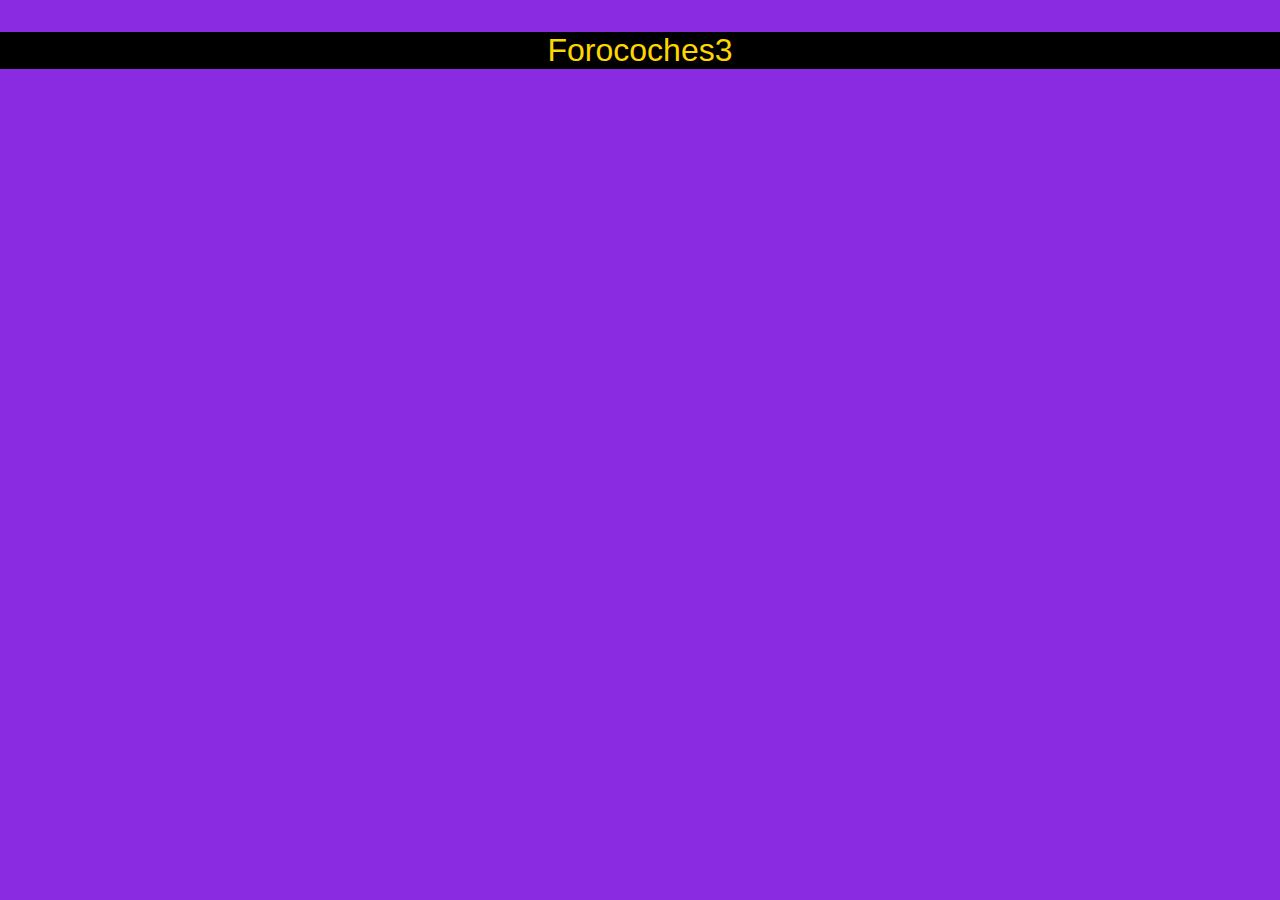
<file: index.html>
<!DOCTYPE html>
<html lang="es">
<head>
    <meta charset="UTF-8">
    <meta http-equiv="X-UA-Compatible" content="IE=edge">
    <meta name="viewport" content="width=device-width, initial-scale=1.0">
    <title>Principal</title>
    <link rel="stylesheet" type="text/css" href="index.css">
</head>
<body>
    <a href="/forocoches3/index.html"><p>Forocoches3</p><br>
</body>
</html>
</file>
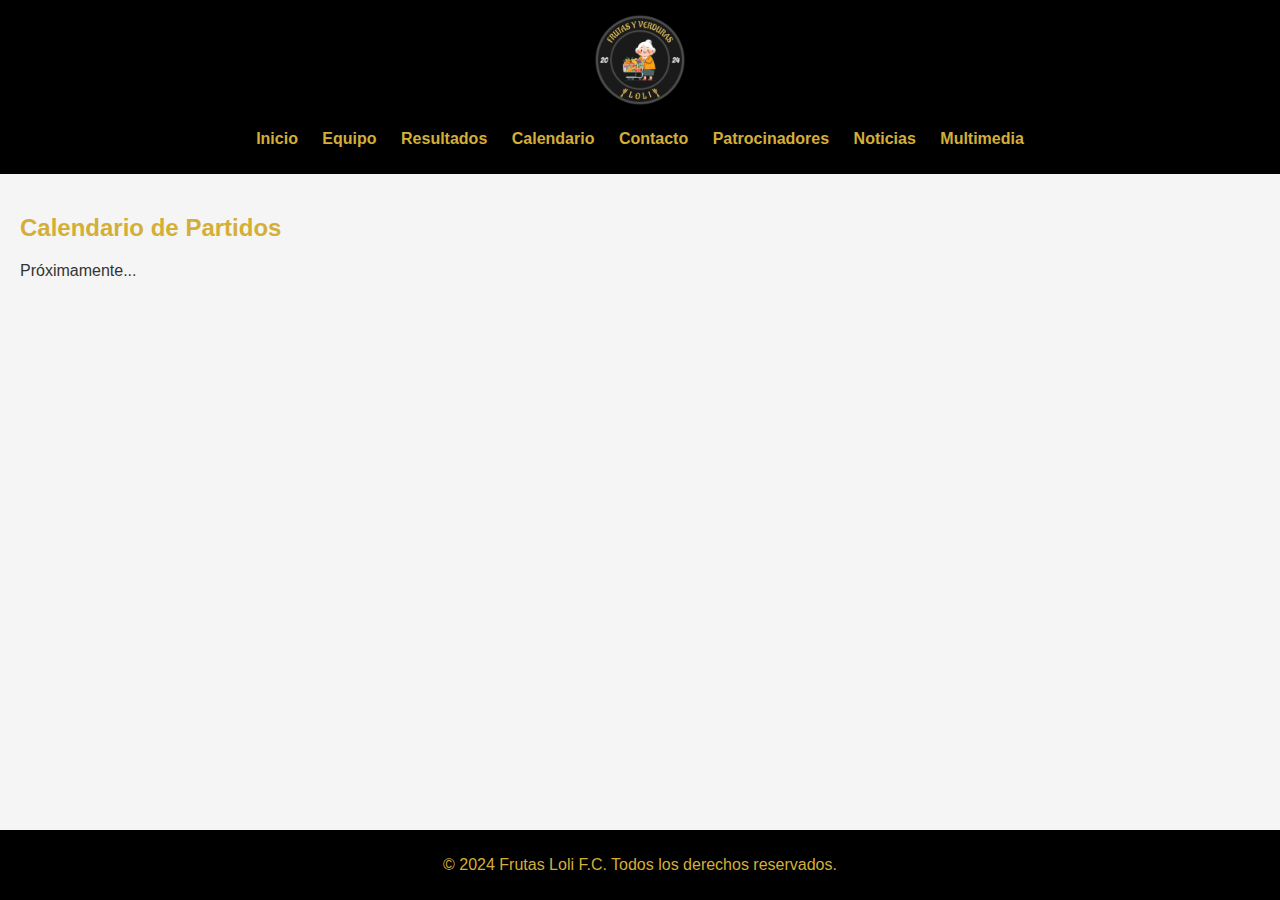
<file: calendario.html>
<!DOCTYPE html>
<html lang="es">
<head>
    <meta charset="UTF-8">
    <meta name="viewport" content="width=device-width, initial-scale=1.0">
    <title>Frutas Loli F.C. - Calendario</title>
    <link rel="stylesheet" href="styles.css">
</head>
<body>
    <header>
        <img src="logo.png" alt="Frutas Loli F.C." class="logo">
        <nav>
            <ul>
                <li><a href="index.html">Inicio</a></li>
                <li><a href="equipo.html">Equipo</a></li>
                <li><a href="resultados.html">Resultados</a></li>
                <li><a href="calendario.html">Calendario</a></li>
                <li><a href="contacto.html">Contacto</a></li>
                <li><a href="patrocinadores.html">Patrocinadores</a></li>
                <li><a href="noticias.html">Noticias</a></li>
                <li><a href="multimedia.html">Multimedia</a></li>
            </ul>
        </nav>
    </header>

    <main>
        <section id="calendario">
            <h2>Calendario de Partidos</h2>
            <p>Próximamente...</p>
        </section>
    </main>

    <footer>
        <p>&copy; 2024 Frutas Loli F.C. Todos los derechos reservados.</p>
    </footer>

    <script src="script.js"></script>
</body>
</html>
</file>
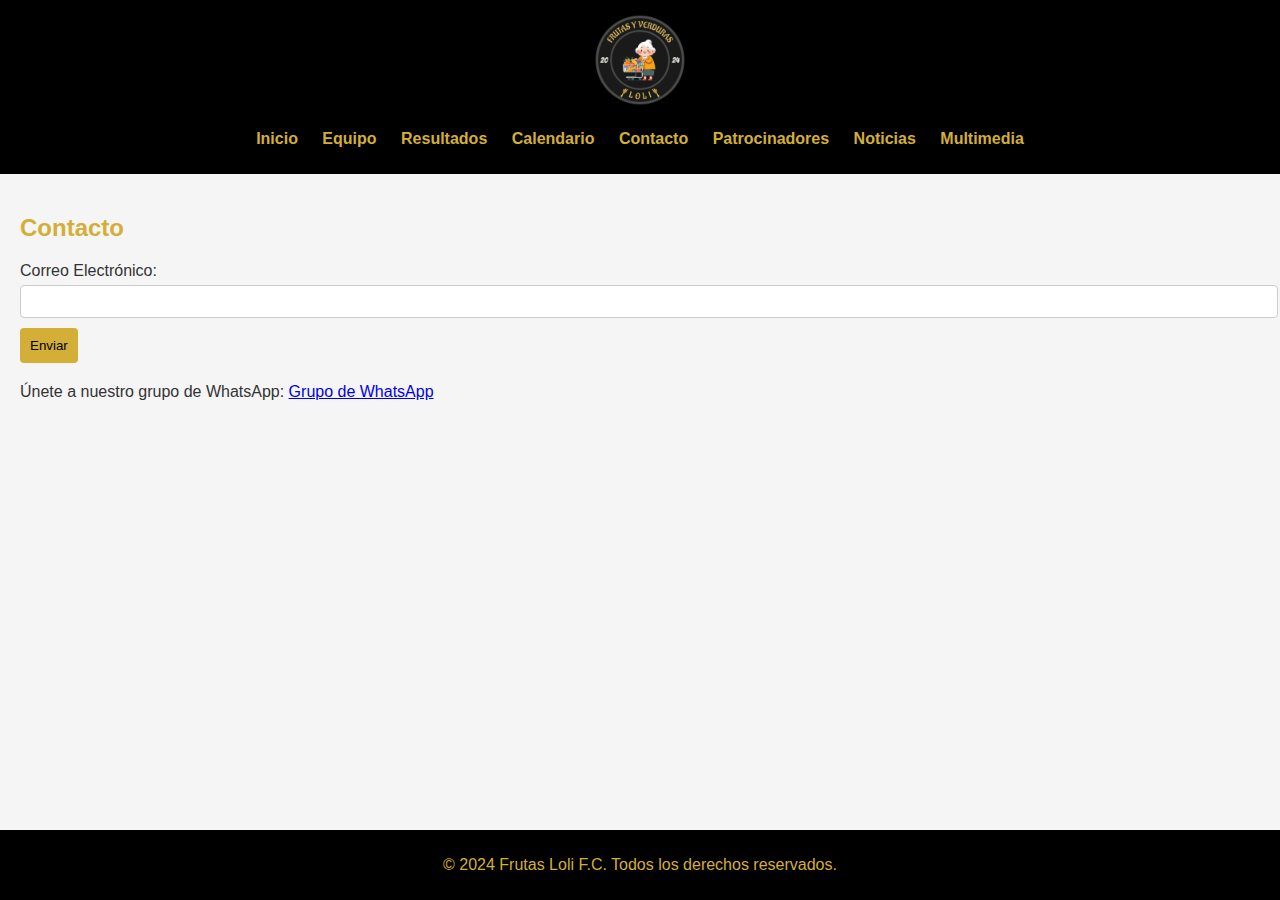
<file: contacto.html>
<!DOCTYPE html>
<html lang="es">
<head>
    <meta charset="UTF-8">
    <meta name="viewport" content="width=device-width, initial-scale=1.0">
    <title>Frutas Loli F.C. - Contacto</title>
    <link rel="stylesheet" href="styles.css">
</head>
<body>
    <header>
        <img src="logo.png" alt="Frutas Loli F.C." class="logo">
        <nav>
            <ul>
                <li><a href="index.html">Inicio</a></li>
                <li><a href="equipo.html">Equipo</a></li>
                <li><a href="resultados.html">Resultados</a></li>
                <li><a href="calendario.html">Calendario</a></li>
                <li><a href="contacto.html">Contacto</a></li>
                <li><a href="patrocinadores.html">Patrocinadores</a></li>
                <li><a href="noticias.html">Noticias</a></li>
                <li><a href="multimedia.html">Multimedia</a></li>
            </ul>
        </nav>
    </header>

    <main>
        <section id="contacto">
            <h2>Contacto</h2>
            <form>
                <label for="email-contacto">Correo Electrónico:</label>
                <input type="email" id="email-contacto" name="email-contacto" required>
                <button type="submit">Enviar</button>
            </form>
            <p>Únete a nuestro grupo de WhatsApp: <a href="https://chat.whatsapp.com/invite_link">Grupo de WhatsApp</a></p>
        </section>
    </main>

    <footer>
        <p>&copy; 2024 Frutas Loli F.C. Todos los derechos reservados.</p>
    </footer>

    <script src="script.js"></script>
</body>
</html>
</file>
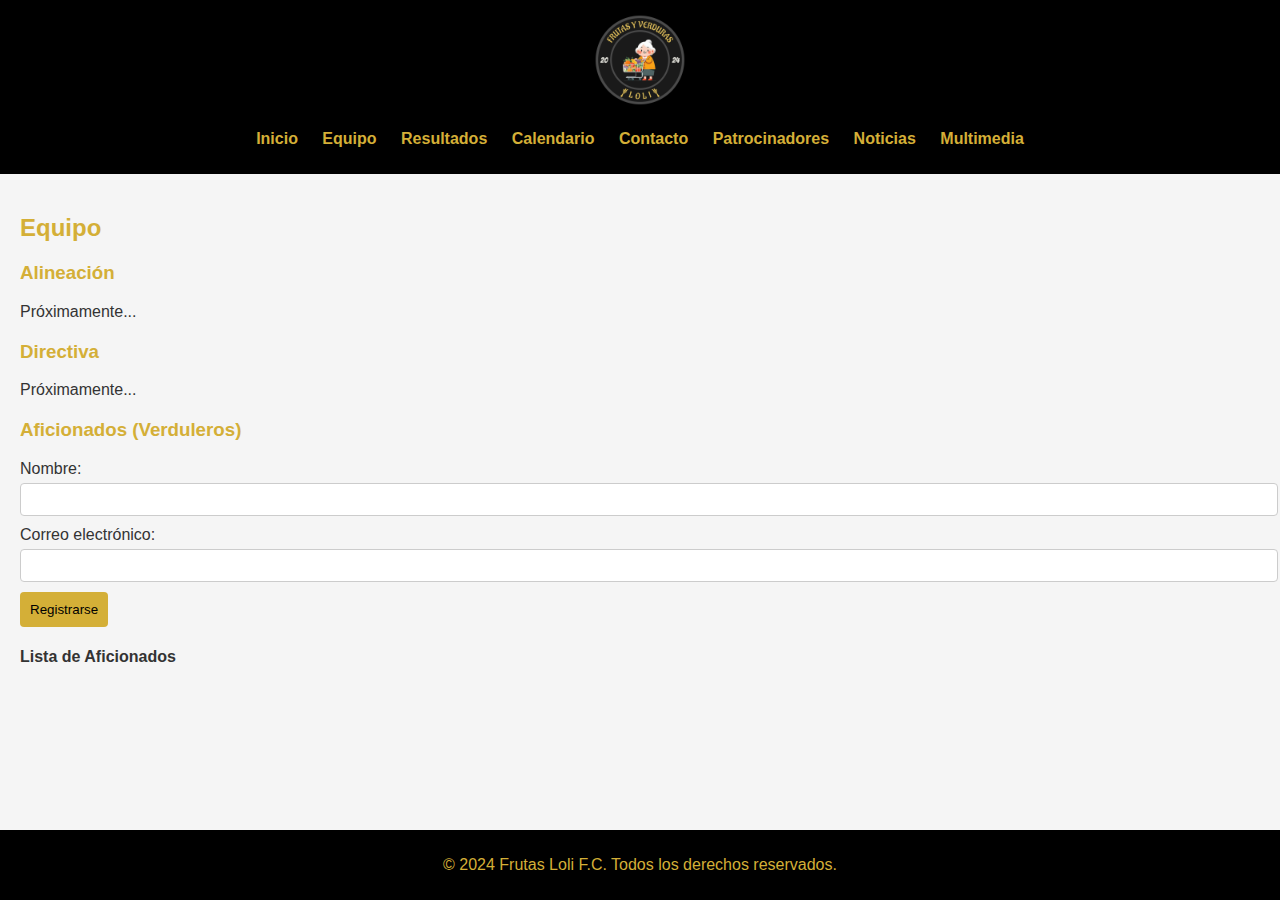
<file: equipo.html>
<!DOCTYPE html>
<html lang="es">
<head>
    <meta charset="UTF-8">
    <meta name="viewport" content="width=device-width, initial-scale=1.0">
    <title>Frutas Loli F.C. - Equipo</title>
    <link rel="stylesheet" href="styles.css">
</head>
<body>
    <header>
        <img src="logo.png" alt="Frutas Loli F.C." class="logo">
        <nav>
            <ul>
                <li><a href="index.html">Inicio</a></li>
                <li><a href="equipo.html">Equipo</a></li>
                <li><a href="resultados.html">Resultados</a></li>
                <li><a href="calendario.html">Calendario</a></li>
                <li><a href="contacto.html">Contacto</a></li>
                <li><a href="patrocinadores.html">Patrocinadores</a></li>
                <li><a href="noticias.html">Noticias</a></li>
                <li><a href="multimedia.html">Multimedia</a></li>
            </ul>
        </nav>
    </header>

    <main>
        <section id="equipo">
            <h2>Equipo</h2>
            <div class="subsection">
                <h3>Alineación</h3>
                <p>Próximamente...</p>
            </div>
            <div class="subsection">
                <h3>Directiva</h3>
                <p>Próximamente...</p>
            </div>
            <div class="subsection">
                <h3>Aficionados (Verduleros)</h3>
                <form id="aficionados-form">
                    <label for="nombre">Nombre:</label>
                    <input type="text" id="nombre" name="nombre" required>
                    <label for="email">Correo electrónico:</label>
                    <input type="email" id="email" name="email" required>
                    <button type="submit">Registrarse</button>
                </form>
                <div id="lista-aficionados">
                    <h4>Lista de Aficionados</h4>
                    <ul id="aficionados-list">
                        <!-- Aficionados se mostrarán aquí -->
                    </ul>
                </div>
            </div>
        </section>
    </main>

    <footer>
        <p>&copy; 2024 Frutas Loli F.C. Todos los derechos reservados.</p>
    </footer>

    <script src="script.js"></script>
</body>
</html>
</file>
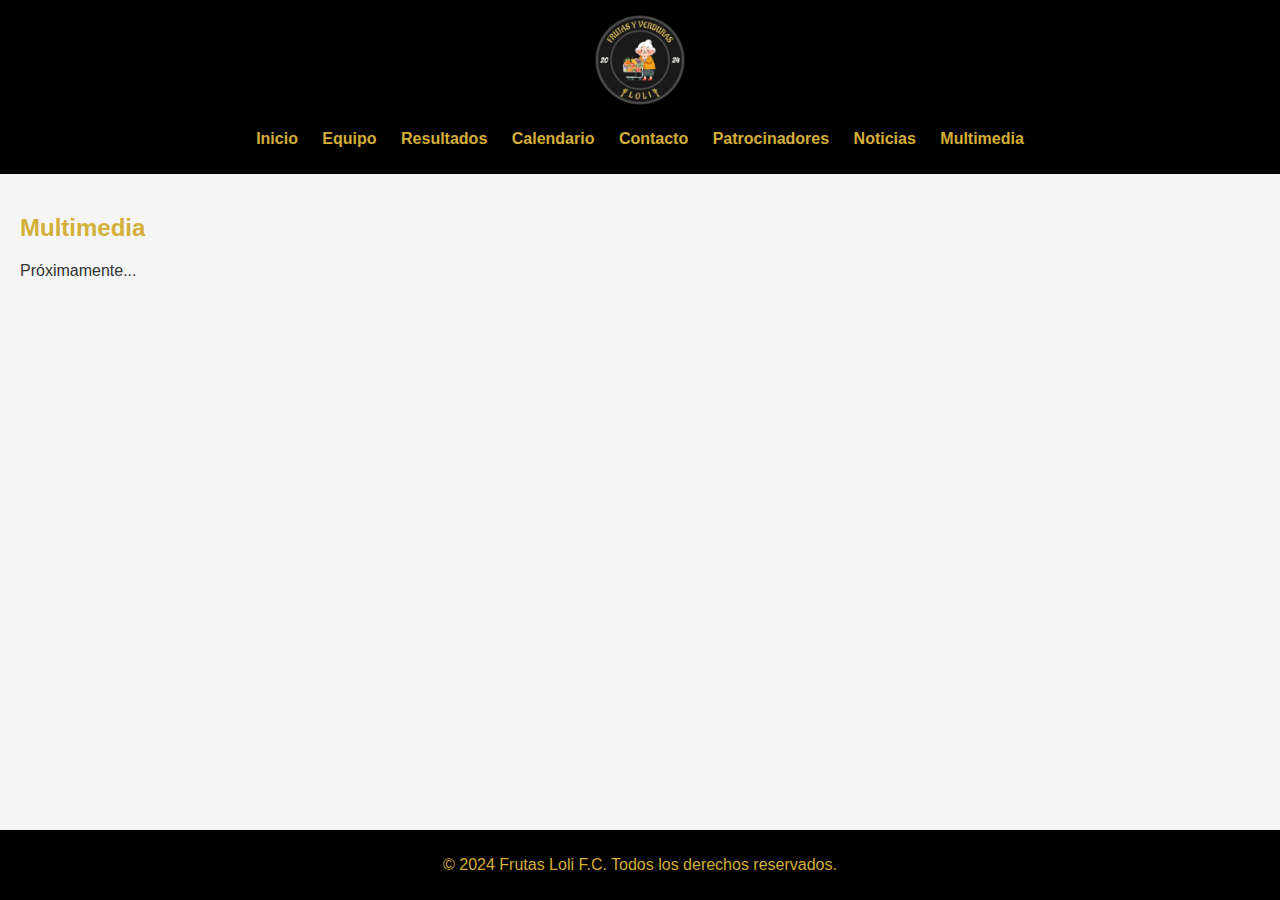
<file: multimedia.html>
<!DOCTYPE html>
<html lang="es">
<head>
    <meta charset="UTF-8">
    <meta name="viewport" content="width=device-width, initial-scale=1.0">
    <title>Frutas Loli F.C. - Multimedia</title>
    <link rel="stylesheet" href="styles.css">
</head>
<body>
    <header>
        <img src="logo.png" alt="Frutas Loli F.C." class="logo">
        <nav>
            <ul>
                <li><a href="index.html">Inicio</a></li>
                <li><a href="equipo.html">Equipo</a></li>
                <li><a href="resultados.html">Resultados</a></li>
                <li><a href="calendario.html">Calendario</a></li>
                <li><a href="contacto.html">Contacto</a></li>
                <li><a href="patrocinadores.html">Patrocinadores</a></li>
                <li><a href="noticias.html">Noticias</a></li>
                <li><a href="multimedia.html">Multimedia</a></li>
            </ul>
        </nav>
    </header>

    <main>
        <section id="multimedia">
            <h2>Multimedia</h2>
            <p>Próximamente...</p>
        </section>
    </main>

    <footer>
        <p>&copy; 2024 Frutas Loli F.C. Todos los derechos reservados.</p>
    </footer>

    <script src="script.js"></script>
</body>
</html>
</file>
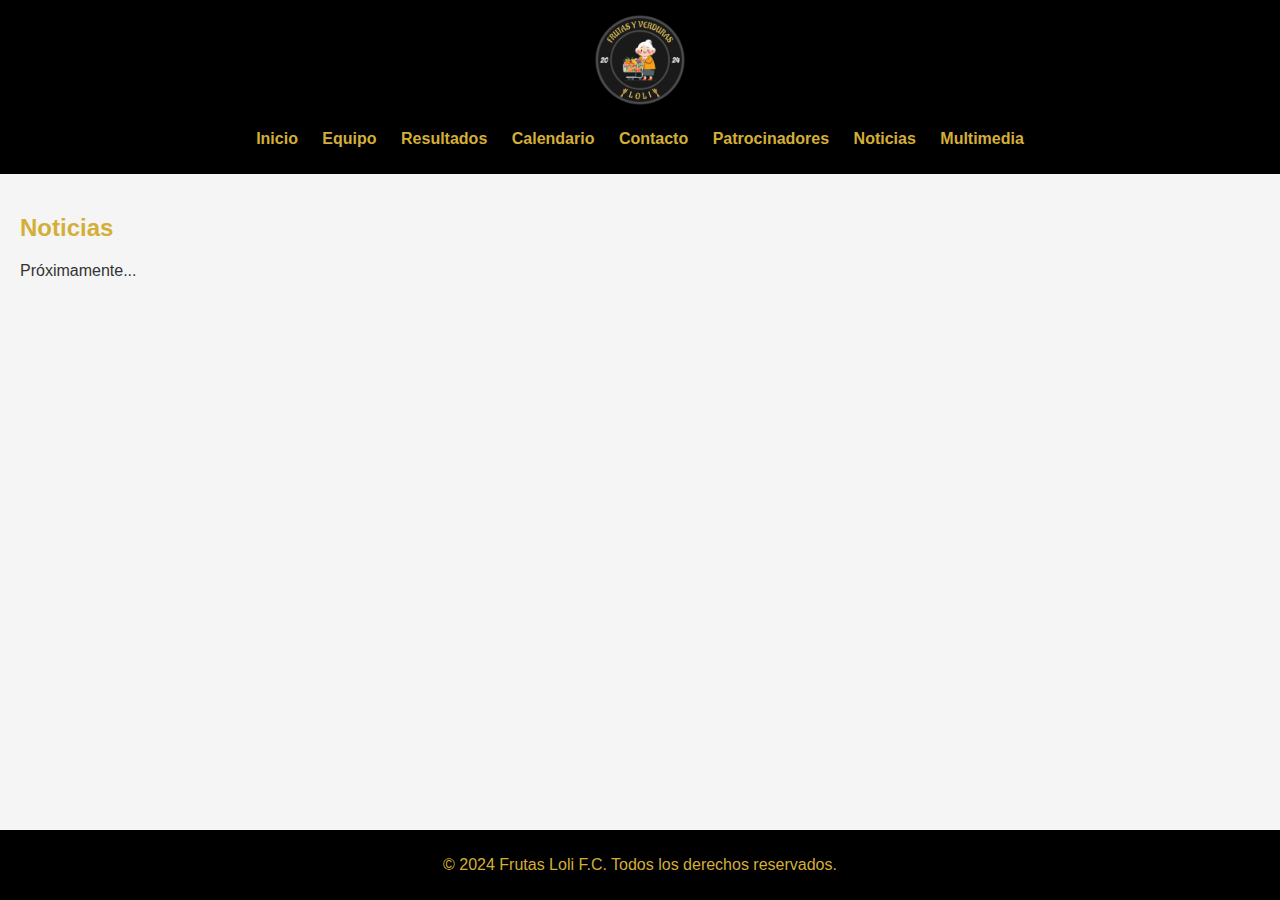
<file: noticias.html>
<!DOCTYPE html>
<html lang="es">
<head>
    <meta charset="UTF-8">
    <meta name="viewport" content="width=device-width, initial-scale=1.0">
    <title>Frutas Loli F.C. - Noticias</title>
    <link rel="stylesheet" href="styles.css">
</head>
<body>
    <header>
        <img src="logo.png" alt="Frutas Loli F.C." class="logo">
        <nav>
            <ul>
                <li><a href="index.html">Inicio</a></li>
                <li><a href="equipo.html">Equipo</a></li>
                <li><a href="resultados.html">Resultados</a></li>
                <li><a href="calendario.html">Calendario</a></li>
                <li><a href="contacto.html">Contacto</a></li>
                <li><a href="patrocinadores.html">Patrocinadores</a></li>
                <li><a href="noticias.html">Noticias</a></li>
                <li><a href="multimedia.html">Multimedia</a></li>
            </ul>
        </nav>
    </header>

    <main>
        <section id="noticias">
            <h2>Noticias</h2>
            <p>Próximamente...</p>
        </section>
    </main>

    <footer>
        <p>&copy; 2024 Frutas Loli F.C. Todos los derechos reservados.</p>
    </footer>

    <script src="script.js"></script>
</body>
</html>
</file>
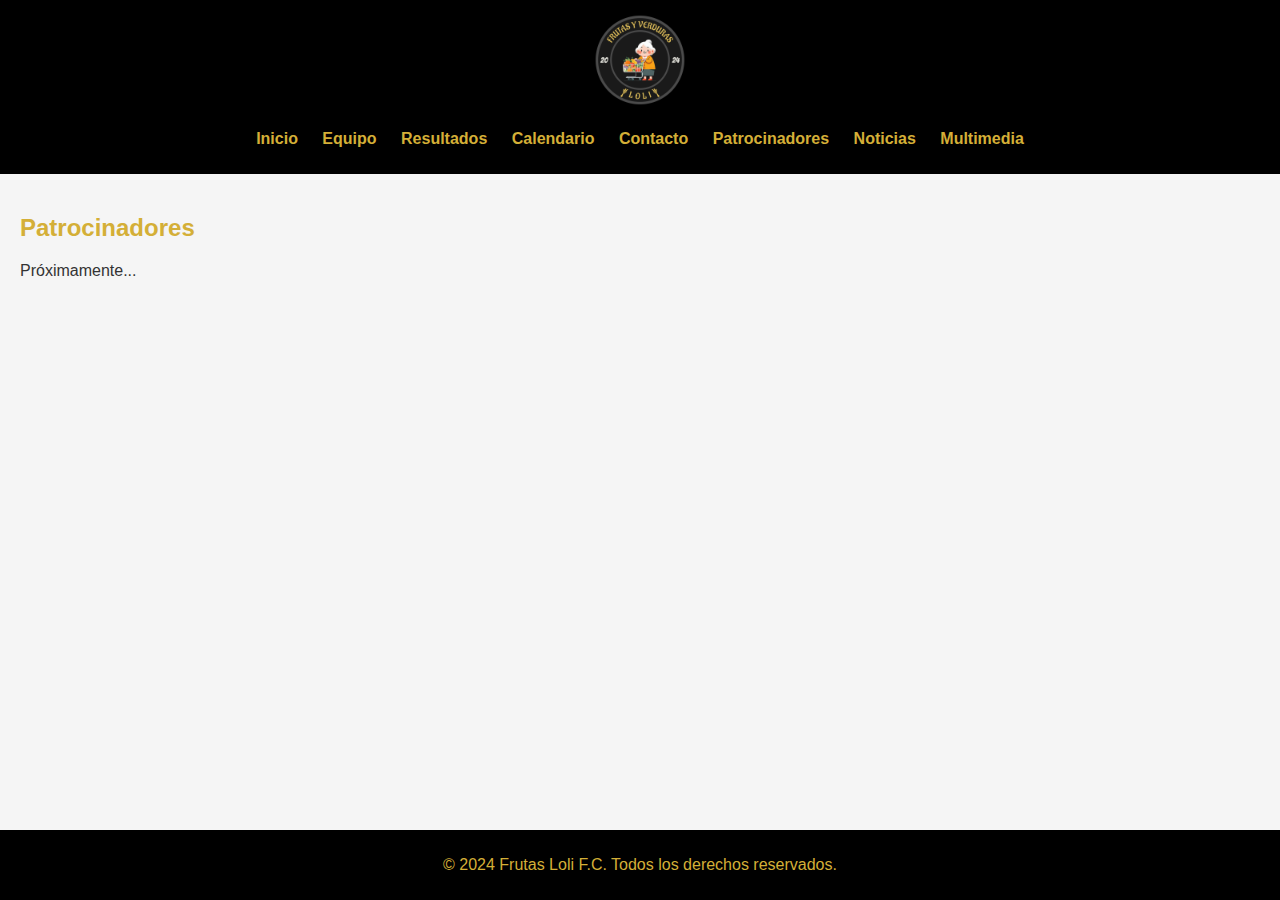
<file: patrocinadores.html>
<!DOCTYPE html>
<html lang="es">
<head>
    <meta charset="UTF-8">
    <meta name="viewport" content="width=device-width, initial-scale=1.0">
    <title>Frutas Loli F.C. - Patrocinadores</title>
    <link rel="stylesheet" href="styles.css">
</head>
<body>
    <header>
        <img src="logo.png" alt="Frutas Loli F.C." class="logo">
        <nav>
            <ul>
                <li><a href="index.html">Inicio</a></li>
                <li><a href="equipo.html">Equipo</a></li>
                <li><a href="resultados.html">Resultados</a></li>
                <li><a href="calendario.html">Calendario</a></li>
                <li><a href="contacto.html">Contacto</a></li>
                <li><a href="patrocinadores.html">Patrocinadores</a></li>
                <li><a href="noticias.html">Noticias</a></li>
                <li><a href="multimedia.html">Multimedia</a></li>
            </ul>
        </nav>
    </header>

    <main>
        <section id="patrocinadores">
            <h2>Patrocinadores</h2>
            <p>Próximamente...</p>
        </section>
    </main>

    <footer>
        <p>&copy; 2024 Frutas Loli F.C. Todos los derechos reservados.</p>
    </footer>

    <script src="script.js"></script>
</body>
</html>
</file>
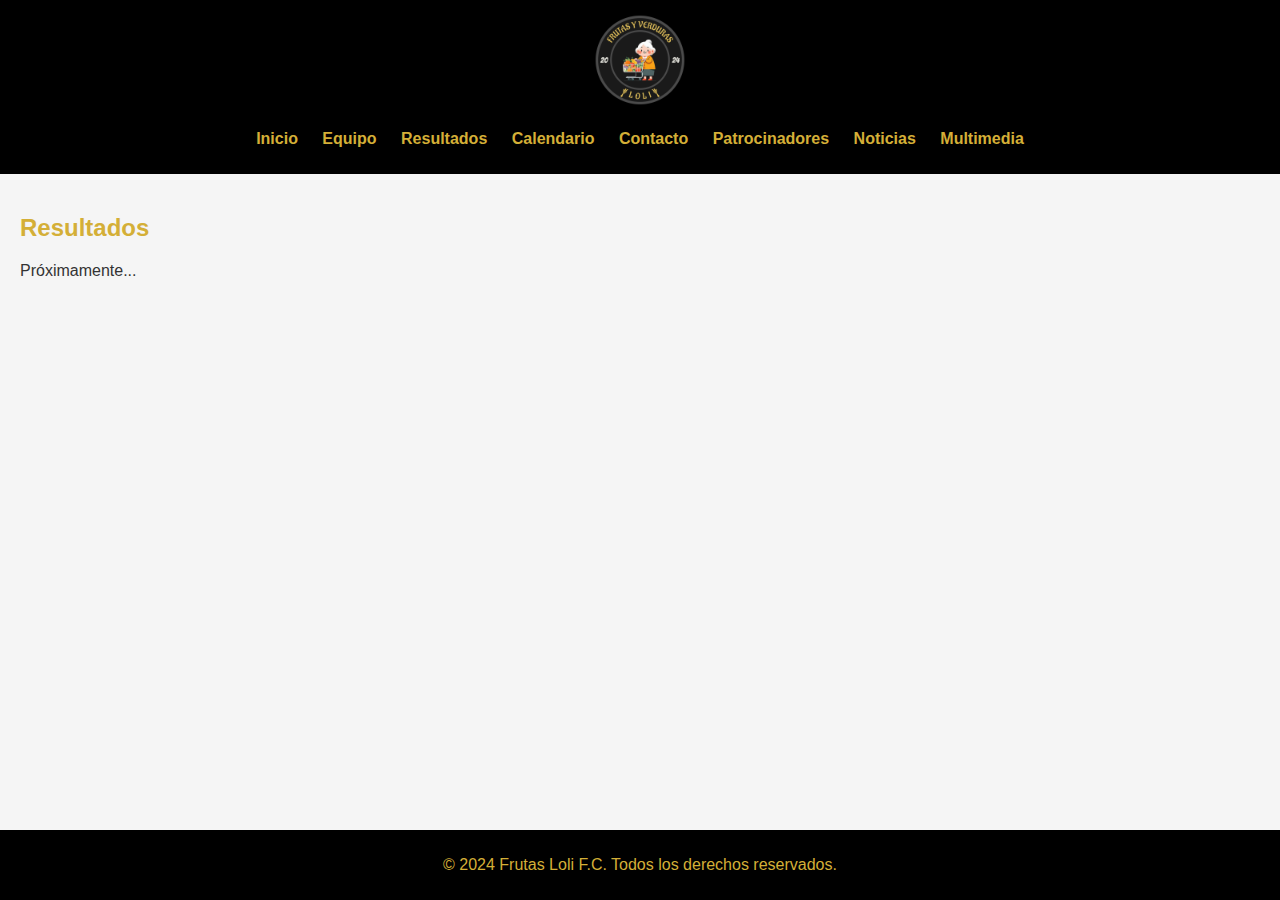
<file: resultados.html>
<!DOCTYPE html>
<html lang="es">
<head>
    <meta charset="UTF-8">
    <meta name="viewport" content="width=device-width, initial-scale=1.0">
    <title>Frutas Loli F.C. - Resultados</title>
    <link rel="stylesheet" href="styles.css">
</head>
<body>
    <header>
        <img src="logo.png" alt="Frutas Loli F.C." class="logo">
        <nav>
            <ul>
                <li><a href="index.html">Inicio</a></li>
                <li><a href="equipo.html">Equipo</a></li>
                <li><a href="resultados.html">Resultados</a></li>
                <li><a href="calendario.html">Calendario</a></li>
                <li><a href="contacto.html">Contacto</a></li>
                <li><a href="patrocinadores.html">Patrocinadores</a></li>
                <li><a href="noticias.html">Noticias</a></li>
                <li><a href="multimedia.html">Multimedia</a></li>
            </ul>
        </nav>
    </header>

    <main>
        <section id="resultados">
            <h2>Resultados</h2>
            <p>Próximamente...</p>
        </section>
    </main>

    <footer>
        <p>&copy; 2024 Frutas Loli F.C. Todos los derechos reservados.</p>
    </footer>

    <script src="script.js"></script>
</body>
</html>
</file>
<file: index.css>
*{
    size: 15px;
    padding: 0em;
    margin: 0em;
    background-color: #8a2be2;
}

a{
    text-align: center;
    margin: auto;
    text-decoration: none;
}

p{
    margin-top: 1em;
    background-color: #000000;
    color: #ffd700;
    font-family: Verdana, Geneva, Tahoma, sans-serif;
    font-size: 2em;
}
</file>
<file: styles.css>
body {
    font-family: Arial, sans-serif;
    margin: 0;
    padding: 0;
    background-color: #f5f5f5;
    color: #333;
}

header {
    background-color: #000;
    color: #d4af37;
    padding: 10px 0;
    text-align: center;
}

.logo {
    width: 100px;
    height: auto;
}

nav ul {
    list-style: none;
    padding: 0;
}

nav ul li {
    display: inline;
    margin: 0 10px;
}

nav ul li a {
    color: #d4af37;
    text-decoration: none;
    font-weight: bold;
}

main {
    padding: 20px;
}

footer {
    background-color: #000;
    color: #d4af37;
    text-align: center;
    padding: 10px 0;
    position: fixed;
    bottom: 0;
    width: 100%;
}

h1, h2, h3 {
    color: #d4af37;
}

.subsection {
    margin-bottom: 20px;
}

form {
    margin-bottom: 20px;
}

form label {
    display: block;
    margin-bottom: 5px;
}

form input {
    width: 100%;
    padding: 8px;
    margin-bottom: 10px;
    border: 1px solid #ccc;
    border-radius: 4px;
}

form button {
    background-color: #d4af37;
    color: #000;
    padding: 10px;
    border: none;
    border-radius: 4px;
    cursor: pointer;
}

form button:hover {
    background-color: #b8860b;
}
</file>
